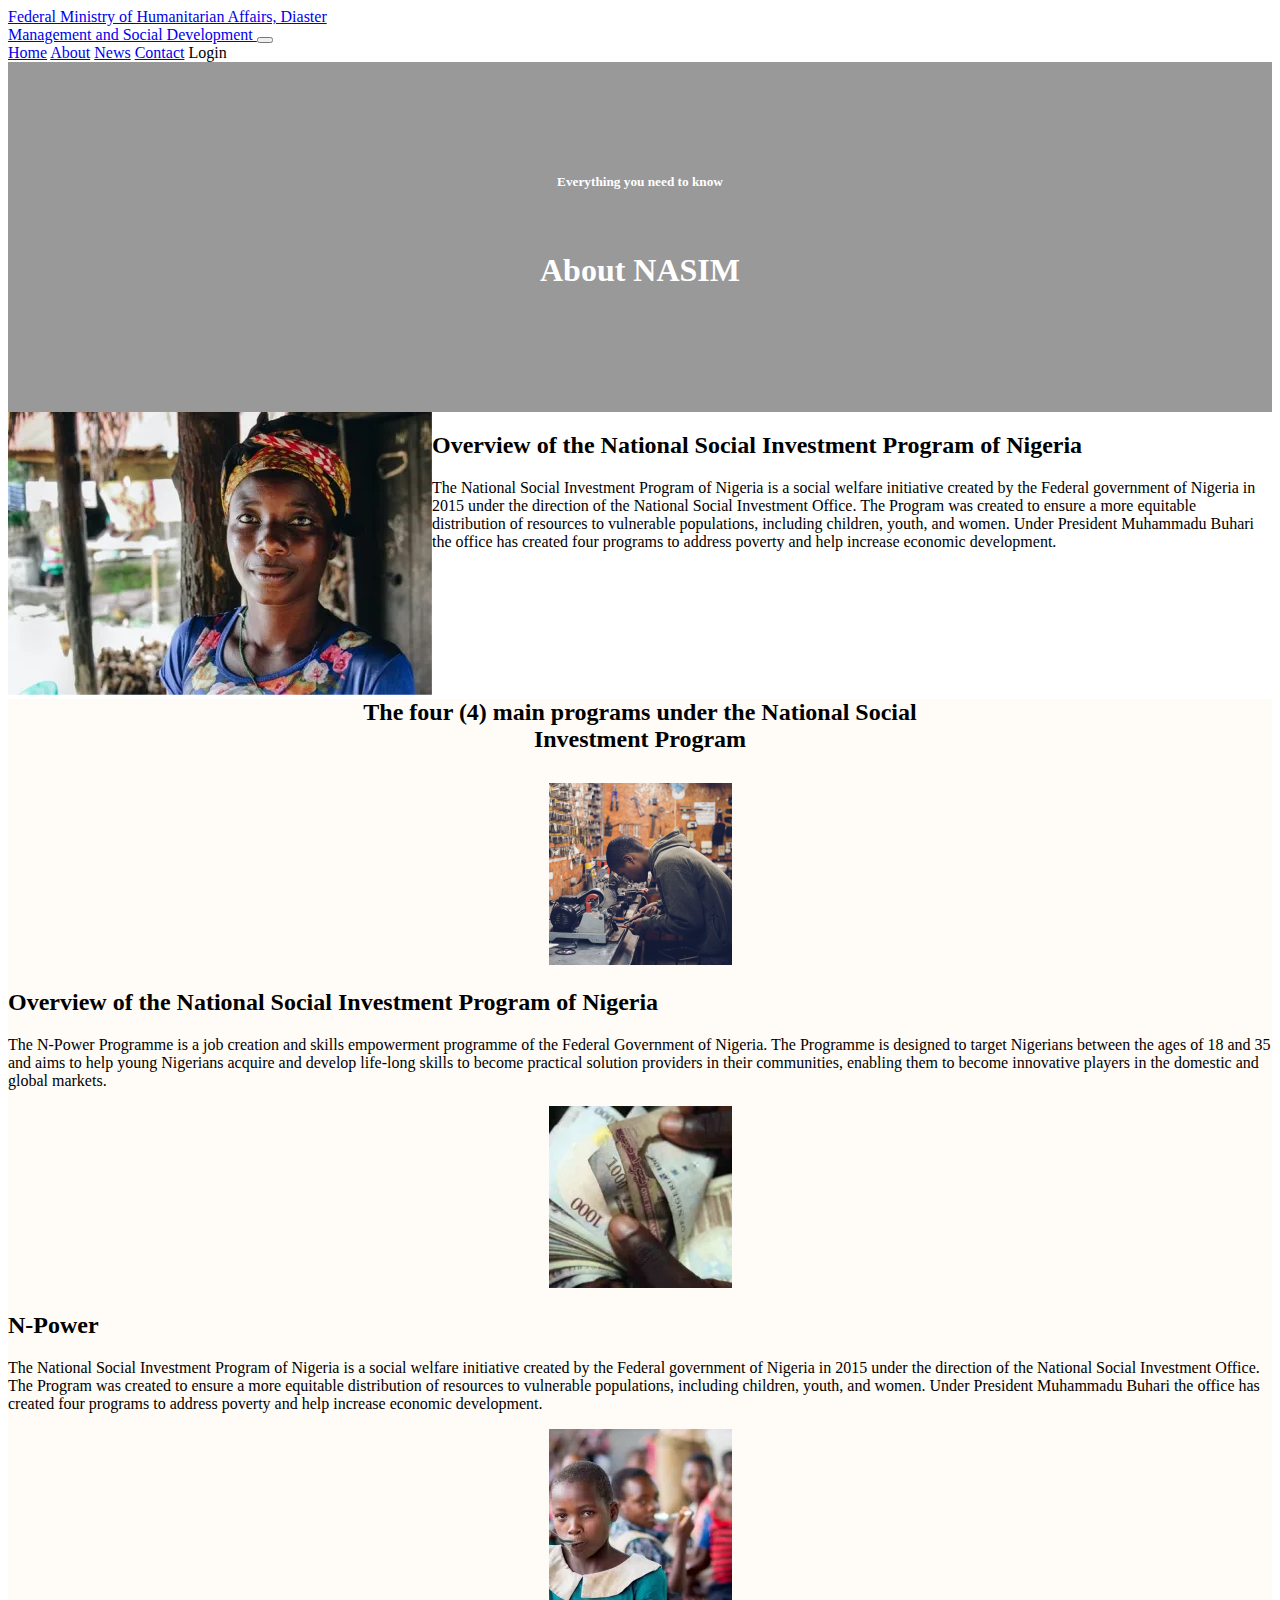
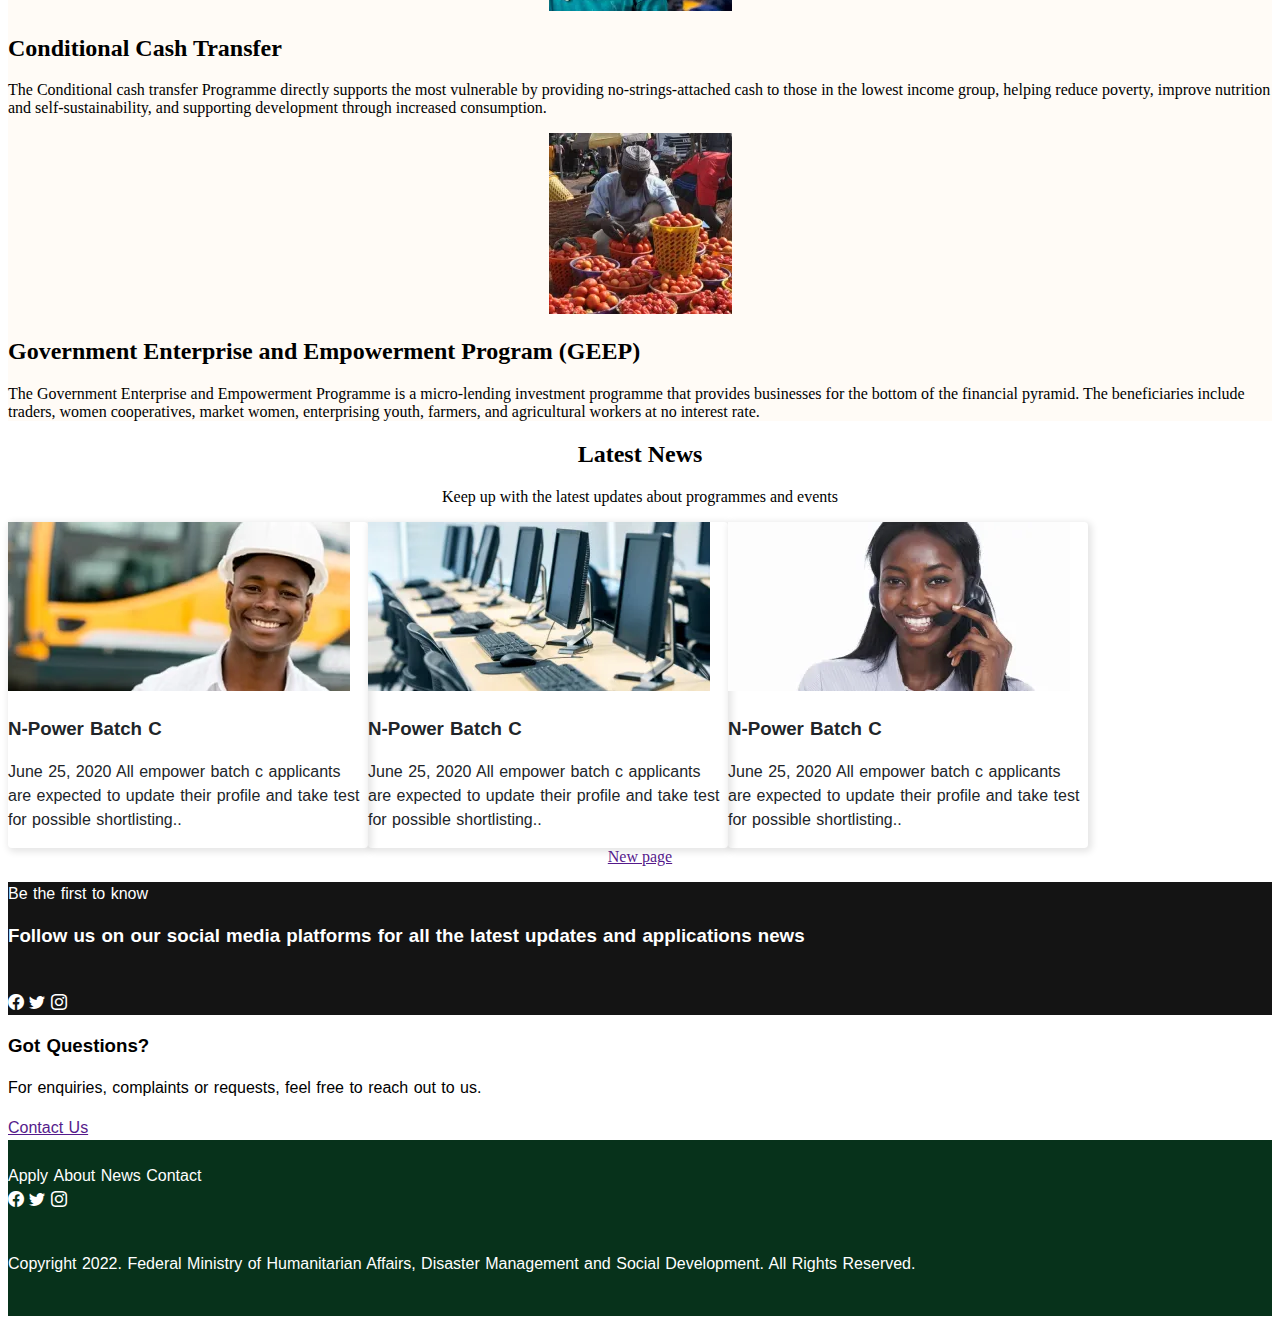
<file: about.html>
<!DOCTYPE html>
<html lang="en">
  <head>
    <meta charset="UTF-8" />
    <meta http-equiv="X-UA-Compatible" content="IE=edge" />
    <meta name="viewport" content="width=device-width, initial-scale=1.0" />
    <link
      href="https://cdn.jsdelivr.net/npm/bootstrap@5.1.3/dist/css/bootstrap.min.css"
      rel="stylesheet"
      integrity="sha384-1BmE4kWBq78iYhFldvKuhfTAU6auU8tT94WrHftjDbrCEXSU1oBoqyl2QvZ6jIW3"
      crossorigin="anonymous"
    />
    <link
      rel="stylesheet"
      href="https://cdn.jsdelivr.net/npm/bootstrap-icons@1.8.1/font/bootstrap-icons.css"
    />
    <!-- <link rel="stylesheet" href="index.css" /> -->
    <link rel="stylesheet" href="index.css" />
    <title>About Us-NASIMS</title>
  </head>
  <body class="container-fluid">
    <nav class="navbar navbar-expand-lg navbar-light bg-light">
      <div class="container-fluid">
        <a class="navbar-brand fw-bold" href="#">
          Federal Ministry of Humanitarian Affairs, Diaster <br />
          Management and Social Development
        </a>
        <button
          class="navbar-toggler"
          type="button"
          data-bs-toggle="collapse"
          data-bs-target="#navbarNavAltMarkup"
          aria-controls="navbarNavAltMarkup"
          aria-expanded="false"
          aria-label="Toggle navigation"
        >
          <span class="navbar-toggler-icon"></span>
        </button>
        <div
          class="collapse navbar-collapse justify-content-end"
          id="navbarNavAltMarkup"
        >
          <div class="navbar-nav">
            <a class="nav-link active" aria-current="page" href="index.html"
              >Home</a
            >
            <a class="nav-link" href="about.html">About</a>
            <a class="nav-link" href="news.html">News</a>
            <a class="nav-link" href="contact.html">Contact</a>
            <a class="btn btn-success px-5">Login</a>
          </div>
        </div>
      </div>
    </nav>
    <header class="fluent w-100 container-fluid">
      <br />
      <br />
      <br />
      <br />
      <br />
      <h5>Everything you need to know</h5>
      <br />

      <h1>About NASIM</h1>
    </header>

    <section class="container-fluid mt-5 justify-content-center sen row mb-5">
      <div class="justify-content-center col-lg-6 col-md-12">
        <img src="about2.jpg" class="mb-5" />
      </div>
      <div class="crace col-lg-6 col-md-12 wenn">
        <h2 class="mb-5">
          <b>Overview of the National Social Investment Program of Nigeria </b>
        </h2>
        <p>
          The National Social Investment Program of Nigeria is a social welfare
          initiative created by the Federal government of Nigeria in 2015 under
          the direction of the National Social Investment Office. The Program
          was created to ensure a more equitable distribution of resources to
          vulnerable populations, including children, youth, and women. Under
          President Muhammadu Buhari the office has created four programs to
          address poverty and help increase economic development.
        </p>
      </div>
    </section>

    <section class="container-fluid w-100 justify-content-center flue row">
      <h2 class="aboutt mt-5">
        <b
          >The four (4) main programs under the National Social Investment
          Program
        </b>
      </h2>

      <div class="wenn col-lg-6 col-md-12 mb-5">
        <img src="about6.jpg" />
      </div>
      <div class="crace col-lg-6 col-md-12">
        <h2 class="mb-5">
          <b>Overview of the National Social Investment Program of Nigeria </b>
        </h2>
        <p>
          The N-Power Programme is a job creation and skills empowerment
          programme of the Federal Government of Nigeria. The Programme is
          designed to target Nigerians between the ages of 18 and 35 and aims to
          help young Nigerians acquire and develop life-long skills to become
          practical solution providers in their communities, enabling them to
          become innovative players in the domestic and global markets.
        </p>
      </div>
      <div class="wenn col-lg-6 col-md-12 mb-5">
        <img src="about5.jpg" />
      </div>
      <div class="crace col-lg-6 col-md-12">
        <h2 class="mb-5"><b> N-Power </b></h2>
        <p>
          The National Social Investment Program of Nigeria is a social welfare
          initiative created by the Federal government of Nigeria in 2015 under
          the direction of the National Social Investment Office. The Program
          was created to ensure a more equitable distribution of resources to
          vulnerable populations, including children, youth, and women. Under
          President Muhammadu Buhari the office has created four programs to
          address poverty and help increase economic development.
        </p>
      </div>
      <div class="wenn col-lg-6 col-md-12 mb-5">
        <img src="about3.jpg" />
      </div>
      <div class="crace col-lg-6 col-md-12">
        <h2 class="mb-5 wenn"><b>Conditional Cash Transfer </b></h2>
        <p>
          The Conditional cash transfer Programme directly supports the most
          vulnerable by providing no-strings-attached cash to those in the
          lowest income group, helping reduce poverty, improve nutrition and
          self-sustainability, and supporting development through increased
          consumption.
        </p>
      </div>
      <div class="wenn col-lg-6 col-md-12 mb-5">
        <img src="about4.jpg" />
      </div>
      <div class="crace col-lg-6 col-md-12 wenn">
        <h2 class="mb-5">
          <b>Government Enterprise and Empowerment Program (GEEP) </b>
        </h2>
        <p>
          The Government Enterprise and Empowerment Programme is a micro-lending
          investment programme that provides businesses for the bottom of the
          financial pyramid. The beneficiaries include traders, women
          cooperatives, market women, enterprising youth, farmers, and
          agricultural workers at no interest rate.
        </p>
      </div>
    </section>

    <section
      class="container-fluid w-100 conter row justify-content-center wenn mt-5"
    >
      <h2 class="wenn mt-5"><b>Latest News </b></h2>
      <p>Keep up with the latest updates about programmes and events</p>
      <div class="wrop1 row justify-content-evenly">
        <div class="border wrop2 col-md-12 col-lg-3 mb-5">
          <div class="">
            <img src="engineer.jpg" class="w-100" />
          </div>
          <div class="mt-5 cool">
            <h3><b>N-Power Batch C</b></h3>

            <p>
              June 25, 2020 All empower batch c applicants are expected to
              update their profile and take test for possible shortlisting..
            </p>
          </div>
        </div>
        <div class="wenn border wrop2 col-md-12 col-lg-3 mb-5">
          <div class="">
            <img src="ict.jpg" class="w-100" />
          </div>
          <div class="mt-5 cool">
            <h3><b>N-Power Batch C</b></h3>

            <p>
              June 25, 2020 All empower batch c applicants are expected to
              update their profile and take test for possible shortlisting..
            </p>
          </div>
        </div>
        <div class="wenn border wrop2 col-md-12 col-lg-3 mb-5">
          <div class="">
            <img src="call.jpg" class="w-100" />
          </div>
          <div class="mt-5 cool">
            <h3><b>N-Power Batch C</b></h3>

            <p>
              June 25, 2020 All empower batch c applicants are expected to
              update their profile and take test for possible shortlisting..
            </p>
          </div>
        </div>
      </div>
      <div class="text-center">
        <a class="btn btn-success" href="">New page</a>
      </div>
    </section>

    <footer>
      <section class="social mt-5">
        <div class="justify-content-center text-center social1">
          <p class="pt-5">Be the first to know</p>
          <h3>
            Follow us on our social media platforms for all the latest updates
            and applications news
          </h3>
          <br />
          <i class="bi bi-facebook ms-3"></i>
          <i class="bi bi-twitter ms-3"></i>
          <i class="bi bi-instagram ms-3"></i>
        </div>
      </section>
      <section class="social2 mt-5">
        <div class="justify-content-center text-center social1">
          <h3 class="text1">Got Questions?</h3>
          <p class="pt-5 text1">
            For enquiries, complaints or requests, feel free to reach out to us.
          </p>
          <div class="text-center">
            <a class="btn btn-success" href="">Contact Us</a>
          </div>
        </div>
      </section>
      <section class="backer mt-5">
        <div class="justify-content-center text-center social1 just">
          <a class="ms-3 vent">Apply</a>
          <a class="ms-3 vent">About</a>
          <a class="ms-3 vent">News</a>
          <a class="ms-3 vent">Contact </a>
          <br />
          <div class="mt-3">
            <i class="bi bi-facebook ms-3"></i>
            <i class="bi bi-twitter ms-3"></i>
            <i class="bi bi-instagram ms-3"></i>
          </div>
          <br />
          <p class="mt-4">
            Copyright 2022. Federal Ministry of Humanitarian Affairs, Disaster
            Management and Social Development. All Rights Reserved.
          </p>
        </div>
      </section>
    </footer>

    <script
      src="https://cdn.jsdelivr.net/npm/bootstrap@5.1.3/dist/js/bootstrap.bundle.min.js"
      integrity="sha384-ka7Sk0Gln4gmtz2MlQnikT1wXgYsOg+OMhuP+IlRH9sENBO0LRn5q+8nbTov4+1p"
      crossorigin="anonymous"
    ></script>
  </body>
</html>
</file>
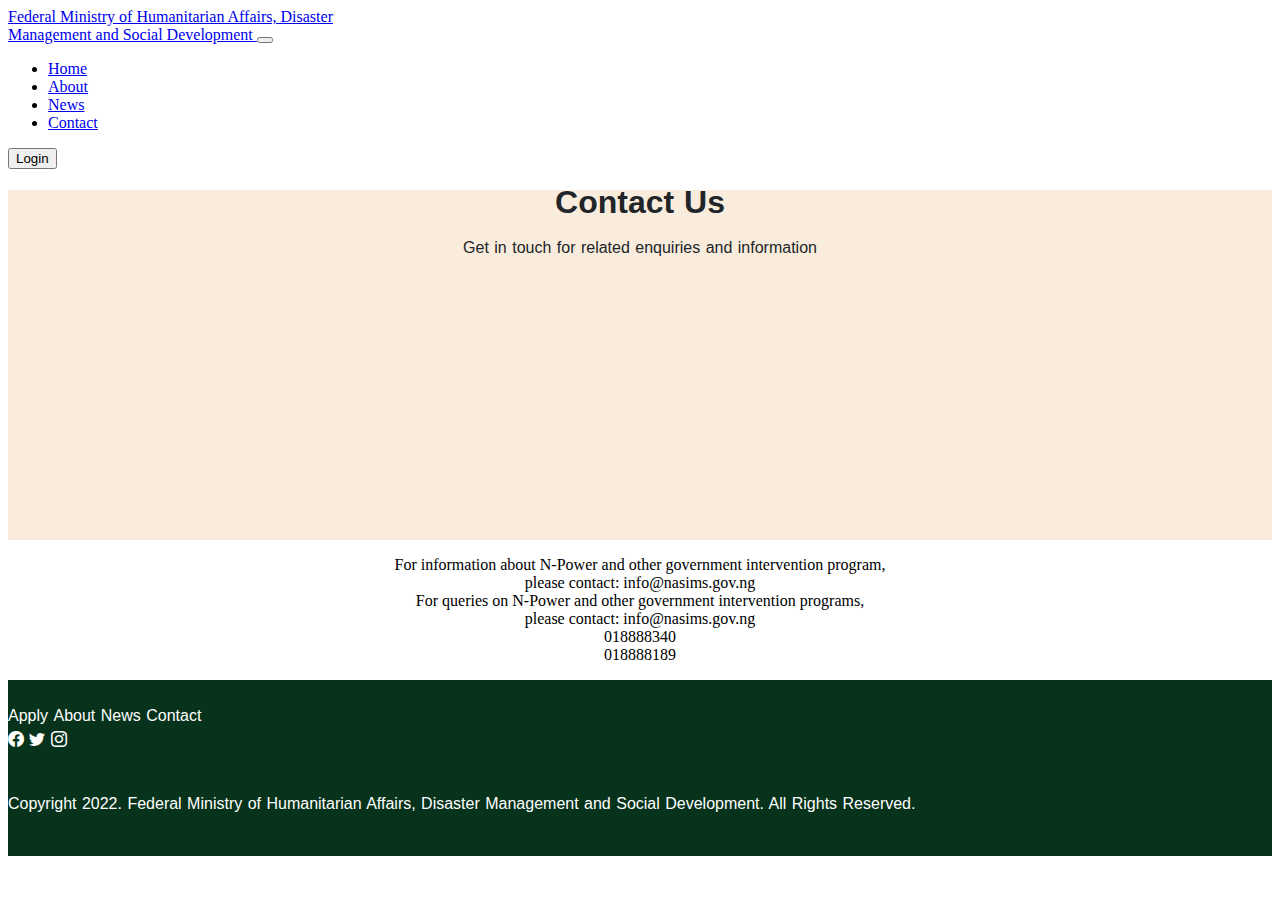
<file: contact.html>
<!DOCTYPE html>
<html lang="en">
<head>
    <meta charset="UTF-8">
    <meta http-equiv="X-UA-Compatible" content="IE=edge">
    <meta name="viewport" content="width=device-width, initial-scale=1.0">
    <link
    href="https://cdn.jsdelivr.net/npm/bootstrap@5.1.3/dist/css/bootstrap.min.css"
    rel="stylesheet"
    integrity="sha384-1BmE4kWBq78iYhFldvKuhfTAU6auU8tT94WrHftjDbrCEXSU1oBoqyl2QvZ6jIW3"
    crossorigin="anonymous"
  />
  <link
    rel="stylesheet"
    href="https://cdn.jsdelivr.net/npm/bootstrap-icons@1.8.1/font/bootstrap-icons.css"
  />
  <link rel="stylesheet" href="index.css" />
    <title>Contact Us-NASIMS</title>
</head>
<body>
    <body>
        <nav class="navbar navbar-expand-lg navbar-light bg-light">
            <div class="container-fluid vis">
              <a class="navbar-brand ms-4 " href="#"><span> Federal Ministry of Humanitarian Affairs, Disaster 
            <br>Management and Social Development</span> </a>
              <button class="navbar-toggler" type="button" data-bs-toggle="collapse" data-bs-target="#navbarNav" aria-controls="navbarNav" aria-expanded="false" aria-label="Toggle navigation">
                <span class="navbar-toggler-icon"></span>
              </button>
              <div class="collapse navbar-collapse justify-content-end" id="navbarNav">
                <ul class="navbar-nav">
                  <li class="nav-item border-buttom-sucess">
                    <a class="nav-link active" href="index.html">Home</a>
                  </li>
                  <li class="nav-item border-buttom-sucess">
                    <a class="nav-link" aria-current="page" href="About.html">About</a>
                  </li>
                  <li class="nav-item border-buttom-sucess">
                    <a class="nav-link" href="News.html">News</a>
                  </li>
                  <li class="nav-item border-buttom-sucess">
                    <a class="nav-link" href="Contact.html">Contact</a>
                  </li>
                 
                </ul>
                <nav class="navbar navbar-light bg-light">
                    <form class="container-fluid justify-content-start">
                      <button class="btn-success  ps-5 pe-5 btn me-5" type="button">Login</button>
                    </form>
                  </nav>
              </div>
            </div>
          </nav>
          <!-- nav -->
          <!-- header -->
          <header class="flinch justify-content-center">
            <div class="container juss pt-5">
                <h1><b>Contact Us </b> </h1>
                <p>  Get in touch for related enquiries and information </p>
            </div>
        </header>
        <section class="justify-content-center blow">
            <p class="mt-5">For information about N-Power and other government intervention program, <br>please contact:
            info@nasims.gov.ng<br>
            
            For queries on N-Power and other government intervention programs, <br>please contact:
            info@nasims.gov.ng
            <br>
            018888340
            <br>
            018888189</p>
        </section>
    
    <!-- footer -->
        <footer> 
            <div class="backer mt-5">
            <div class="justify-content-center text-center social1 just">
               
               <a class="ms-3 vent">Apply</a>
                <a class="ms-3 vent">About</a>
                <a class="ms-3 vent">News</a>
                <a class="ms-3 vent">Contact </a>
                <br>
                <div class="mt-3">
                <i class="bi bi-facebook ms-3"></i>
                <i class="bi bi-twitter ms-3"></i>
                <i class="bi bi-instagram ms-3"></i>
            </div>
            <br>
            <p class="mt-4"> Copyright 2022. Federal Ministry of Humanitarian Affairs, Disaster Management and Social Development. All Rights Reserved. </p> </div>
        </div>   
    </footer>
        <link href="https://cdn.jsdelivr.net/npm/bootstrap@5.1.3/dist/css/bootstrap.min.css" rel="stylesheet" integrity="sha384-1BmE4kWBq78iYhFldvKuhfTAU6auU8tT94WrHftjDbrCEXSU1oBoqyl2QvZ6jIW3" crossorigin="anonymous">
        <script src="https://cdn.jsdelivr.net/npm/bootstrap@5.1.3/dist/js/bootstrap.bundle.min.js" integrity="sha384-ka7Sk0Gln4gmtz2MlQnikT1wXgYsOg+OMhuP+IlRH9sENBO0LRn5q+8nbTov4+1p" crossorigin="anonymous"></script> 
</body>
</html>
</file>
<file: index.css>
.justify1 {
  float: left;
}
.but-1 {
  color: #fff;
  border-color: #288855;
  background-color: #288855;
}
@media (max-width: 767px) {
  .vis a span {
    visibility: hidden;
    font-size: 10px;
  }
  .live1 {
    align-content: center;
    text-align: center;
    justify-content: center;
    align-self: center;
  }
  .cart {
    display: none;
    visibility: hidden;
    width: 100%;
  }
  .lowt {
    align-content: center;
    text-align: center;
  }
  .wenn {
    text-align: center;
    justify-content: center;
  }

  .wep {
    background-image: url(hero3.jpg);
    background-size: 100% 100%;
    align-content: center;
    background-repeat: no-repeat;
    width: 100%;
    color: white;
    padding-bottom: 50px;
    text-align: center;
  }
  .wep1 {
    background-image: url(image3.jpg);
    background-size: 100% 100%;
    align-content: center;
    background-repeat: no-repeat;
    width: 100%;
    color: white;
    padding-bottom: 50px;
  }
  .wep0 {
    background-image: url(image2.jpg);
    background-size: 100% 100%;
    align-content: center;
    background-repeat: no-repeat;
    width: 100%;
    color: white;
    padding-bottom: 50px;
  }
}

.flex1 {
  display: flex;
  align-content: center;
}
.wrap1 {
  background-color: #f2fcf9;
  width: auto;
  padding-top: 100px;
}
.flex11 {
  display: flex;
  align-content: center;
}
.wrap11 {
  background-color: #fcf4f2;
  width: auto;
  padding-top: 100px;
}
.flex111 {
  display: flex;
  align-content: center;
}
.wrap111 {
  background-color: #fcf4f2;
  width: auto;
  padding-top: 100px;
}

.cent {
  text-align: center;
  background-color: black;
  color: white;
  font-family: sans-serif, "Apercu";
  font-size: 10px;
  font-weight: 400px;
  line-height: 24px;
  margin-bottom: 0px;
  margin-right: 0px;
  margin-left: 0px;
  margin-top: -8px;
  word-spacing: 10px;
  padding-top: 24px;
  position: absolute;
  tab-size: 4;
  text-rendering: optimizelegibility;
  width: 1440px;
}

h5 span {
  color: green;
}

*/ .text-yello {
  color: #f9ae00;
}
.juse {
  position: relative;
  width: 450px;
  min-height: 500px;
  max-width: 100%;
  background-image: url(about.jpg);
  background-repeat: no-repeat;
  background-size: contain;
  padding-left: auto;
  padding-right: auto;
  align-content: center;
  background-position-x: center;
}
.wrapp {
  background-color: #f2fcf9;
  text-align: left;
  width: 1440px;
}
.wrapp1 {
  text-align: center;
}
.carousel12 {
  display: flex;
}
.run {
  border: solid 1px white;
  border-top-left-radius: 4px;
  border-bottom-right-radius: 4px;
  border-top-right-radius: 4px;
  border-bottom-left-radius: 4px;
  margin-left: 30px;
  margin-right: 10px;
  background-color: white;
  box-shadow: 9px 4px 10px;
  height: 75%;
}
.btn-dit {
  background-color: #dbf9ea;
  color: green;
}
.run1 {
  border: solid 1px white;
  border-top-left-radius: 4px;
  border-bottom-right-radius: 4px;
  border-top-right-radius: 4px;
  border-bottom-left-radius: 4px;
  margin-right: 30px;
  margin-left: 10px;
  background-color: white;
  box-shadow: 9px 4px 10px;
  height: 65%;
}
.tot {
  width: 100%;
}
.fluent {
  text-align: center;
  min-height: 350px;
  background: linear-gradient(rgba(0, 0, 0, 0.4), rgba(0, 0, 0, 0.4)),
    url(https://nasims.gov.ng/_nuxt/img/about-hero.f21246b.webp);
  background-repeat: repeat, repeat;
  background-size: auto, auto;
  background-repeat: no-repeat;
  background-size: cover;
  position: relative;
  color: white;
}

.sen {
  display: flex;
  align-content: center;
}
.wen {
  background-image: url(img/about2.jpg);
  background-position: center;
  background-repeat: no-repeat;
}
.crace {
  text-align: left;
}
.flue {
  background-color: #fffbf6;
  text-align: center;
}
.aboutt {
  font-weight: 600;
  max-width: 600px;
  margin: 0 auto 30px;
  text-align: center;
}
/* .wen1{
      background-image: url(img/about2.jpg);
      background-position: center;
      background-repeat: no-repeat;
  
  }
  .wen2{
      background-image: url(img/about2.jpg);
      background-position: center;
      background-repeat: no-repeat;
  }
  .wen3{
      background-image: url(img/about2.jpg);
      background-position: center;
      background-repeat: no-repeat;
  }
  .wen4{
      background-image: url(img/about2.jpg);
      background-position: center;
      background-repeat: no-repeat;
  } 
  */

.conter {
  text-align: center;
}
.wrop1 {
  display: flex;
}
.wrop2 {
  align-content: center;
  box-sizing: border-box;
  background-repeat: no-repeat;
  border-bottom-left-radius: 4px;
  border-bottom-right-radius: 4px;
  border-top-left-radius: 4px;
  border-top-right-radius: 4px;
  box-shadow: rgba(0, 0, 0, 0.1) 2px 2px 7px 2px;
  box-sizing: border-box;
  color: rgb(33, 37, 41);
  cursor: default;
  flex-basis: auto;
  flex-grow: 0;
  font-family: "Apercu", sans-serif;
  font-size: 16px;
  font-weight: 400;
  line-height: 24px;
  margin-bottom: 0px;
  margin-left: 0px;
  margin-right: 0px;
  margin-top: 0px;
  max-width: 100%;
  padding-bottom: 0px;
  padding-left: 0px;
  padding-right: 0px;
  padding-top: 0px;
  tab-size: 4;
  text-align: left;
  text-rendering: optimizelegibility;
  width: 360px;
  word-break: normal;
  word-spacing: 1px;
  -moz-osx-font-smoothing: grayscale;
}
.cool {
  text-align: start;
}
.social {
  background-color: #141414;
  background-color: rgb(20, 20, 20);
  background-repeat: no-repeat;
  box-sizing: border-box;
  color: rgb(33, 37, 41);
  cursor: default;
  display: block;
  font-family: "Apercu", sans-serif;
  font-size: 16px;
  font-weight: 400;
  line-height: 24px;
  margin-bottom: 0px;
  margin-left: 0px;
  margin-right: 0px;
  margin-top: 0px;
  padding-bottom: 0px;
  padding-left: 0px;
  padding-right: 0px;
  padding-top: 0px;
  tab-size: 4;
  text-align: left;
  text-rendering: optimizelegibility;
  word-break: normal;
  word-spacing: 1px;
  -moz-osx-font-smoothing: grayscale;
}
.social1 {
  color: white;
}
.social2 {
  background-color: #fff;
  background-repeat: no-repeat;
  box-sizing: border-box;
  color: black;
  cursor: default;
  display: block;
  font-family: "Apercu", sans-serif;
  font-size: 16px;
  font-weight: 400;
  line-height: 24px;
  margin-bottom: 0px;
  margin-left: 0px;
  margin-right: 0px;
  margin-top: 0px;
  padding-bottom: 0px;
  padding-left: 0px;
  padding-right: 0px;
  padding-top: 0px;
  tab-size: 4;
  text-align: left;
  text-rendering: optimizelegibility;
  word-break: normal;
  word-spacing: 1px;
  -moz-osx-font-smoothing: grayscale;
}
.text1 {
  color: black;
}
.backer {
  background-color: rgb(7, 50, 27);
  background-repeat: no-repeat;
  box-sizing: border-box;
  color: rgb(255, 255, 255);
  cursor: default;
  font-family: "Apercu", sans-serif;
  font-size: 16px;
  font-weight: 400;
  line-height: 24px;
  margin-bottom: 0px;
  margin-left: 0px;
  margin-right: 0px;
  margin-top: 0px;
  padding-bottom: 24px;
  padding-left: 0px;
  padding-right: 0px;
  padding-top: 24px;
  tab-size: 4;
  text-align: left;
  text-rendering: optimizelegibility;
  word-break: normal;
  word-spacing: 1px;
  -moz-osx-font-smoothing: grayscale;
}
.vent {
  color: white;
  font-family: "Segoe UI", Tahoma, Geneva, Verdana, sans-serif;
  text-decoration: none;
}
.flinch {
  background-color: rgb(249, 236, 220);
  background-repeat: no-repeat;
  box-sizing: border-box;
  color: rgb(33, 37, 41);
  display: block;
  font-family: "Apercu", sans-serif;
  font-size: 16px;
  font-weight: 400;
  line-height: 24px;
  margin-bottom: 0px;
  margin-left: 0px;
  margin-right: 0px;
  margin-top: 0px;
  min-height: 350px;
  padding-bottom: 0px;
  padding-left: 0px;
  padding-right: 0px;
  padding-top: 0px;
  position: relative;
  tab-size: 4;
  text-align: left;
  text-rendering: optimizelegibility;
  word-break: normal;
  word-spacing: 1px;
  -moz-osx-font-smoothing: grayscale;
  text-align: center;
}
.juss {
  text-align: center;
}
.blow {
  text-align: center;
  text-decoration: dotted;
}
</file>
